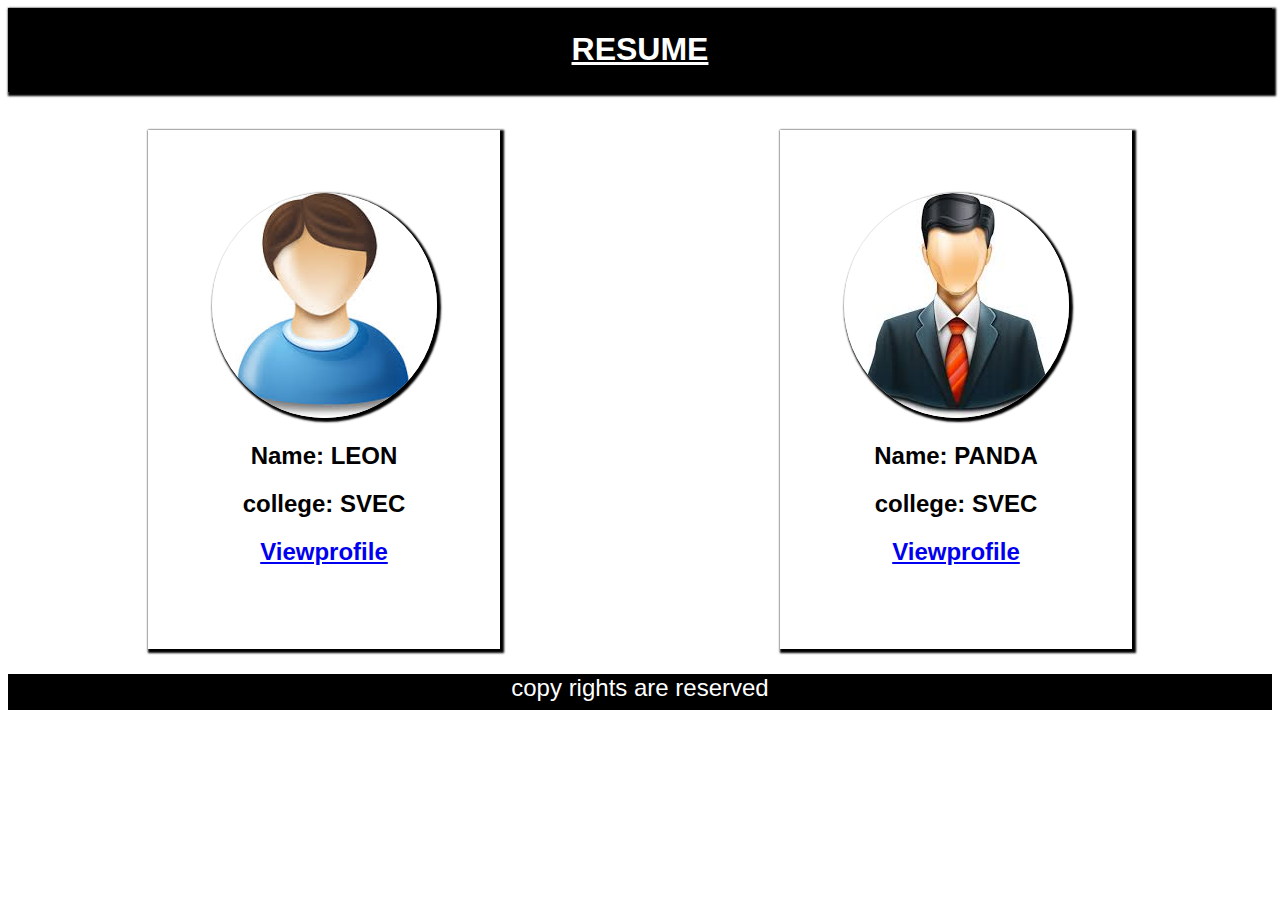
<file: index.html>
<!DOCTYPE html>
<html lang="en" dir="ltr">

<head>
  <meta charset="utf-8">
  <title>::Resume::</title>
  <meta name="description" content="this is a resume">
  <meta name="viewport" content="width=device-width, initial-scale=1.0">
  <link rel="stylesheet" href="css\style.css">
</head>

<body>
  <header>
    <h1>RESUME</h1>
  </header>
  <div class="box">
    <div class="first">
      <img src="images\first.jpg" alt="image">
      <h2>Name: LEON</h2>
      <h2>college: SVEC</h2>
      <h2><a href="first.html">Viewprofile</a></h2>
    </div>
    <div class="second">
      <img src="images\second.jpg" alt="image">
      <h2>Name: PANDA</h2>
      <h2>college: SVEC</h2>
      <h2><a href="second.html">Viewprofile</a></h2>
    </div>
  </div>
  <footer>copy rights are reserved</footer>
</body>

</html>
</file>
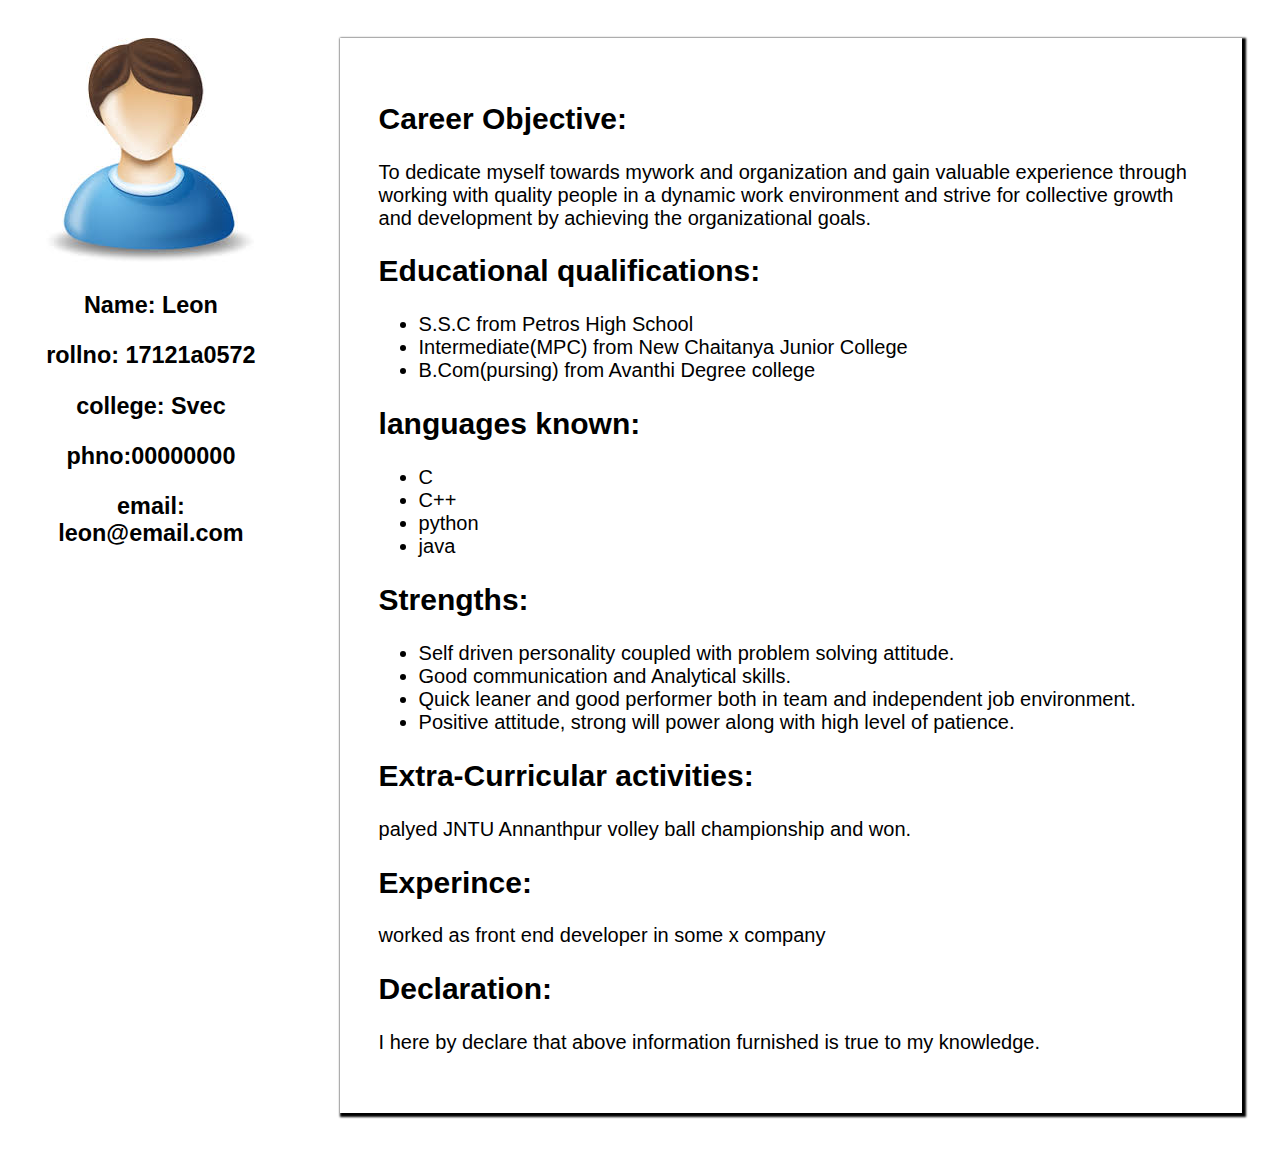
<file: first.html>
<!DOCTYPE html>
<html lang="en" dir="ltr">
  <head>
    <meta charset="utf-8">
    <link rel="stylesheet" href="css\first.css">
    <meta name="viewport" content="width=device-width, initial-scale=1.0">
    <title>::leon::</title>
  </head>
  <body>
    <div class="leon">
    <img src="images\first.jpg" alt="leon image">
    <h3>Name: Leon</h3>
    <h3>rollno: 17121a0572</h3>
    <h3>college: Svec</h3>
    <h3>phno:00000000</h3>
    <h3>email: leon@email.com</h3>
    </div>
    <div class="box">
      <h2>Career Objective:</h2>
      <p>To dedicate myself towards mywork and organization and gain valuable experience through working with quality people in a dynamic work environment and strive for collective growth and development by achieving the organizational goals. </p>
      <h2>Educational qualifications:</h2>
      <ul>
      <li>  S.S.C from  Petros High School</li>
      <li> Intermediate(MPC)  from New Chaitanya Junior College</li>
      <li> B.Com(pursing)  from Avanthi Degree college</li>
      </ul>
      <h2>languages known:</h2>
      <ul>
        <li>C</li>
        <li>C++</li>
        <li>python</li>
        <li>java</li>
      </ul>
      <h2>Strengths:</h2>
      <ul>
        <li>Self driven personality coupled with problem solving attitude.</li>
        <li>Good communication and Analytical skills.</li>
        <li>Quick leaner and good performer both in team and independent job environment.</li>
        <li>Positive attitude, strong will power along with high level of patience.</li>
      </ul>
      <h2>Extra-Curricular activities:</h2>
      <p>palyed JNTU Annanthpur volley ball championship and won.</p>
      <h2>Experince:</h2>
      <p>worked as front end developer in some x company</p>
        <h2>Declaration:</h2>
      <p> I here by declare that above information furnished is true to my knowledge.</p>
    </div>
 </body>
</html>
</file>
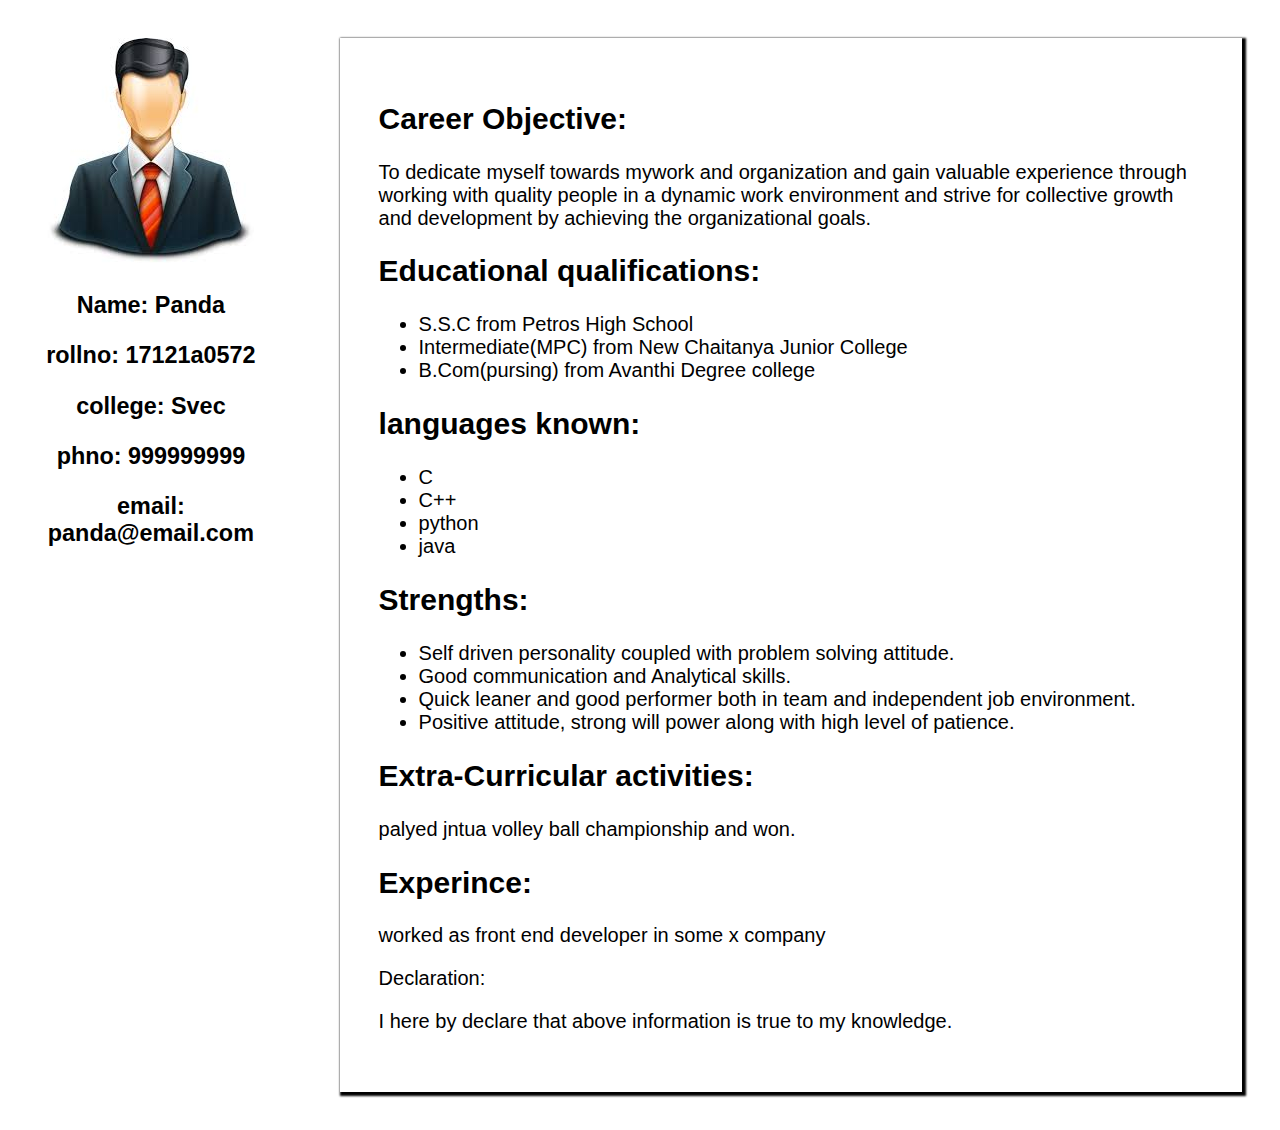
<file: second.html>
<!DOCTYPE html>
<html lang="en" dir="ltr">
  <head>
    <meta charset="utf-8">
    <link rel="stylesheet" href="css\second.css">
    <meta name="viewport" content="width=device-width, initial-scale=1.0">
    <title>::leon::</title>
  </head>
  <body>
    <div class="leon">
    <img src="images\second.jpg" alt="leon image">
    <h3>Name: Panda</h3>
    <h3>rollno: 17121a0572</h3>
    <h3>college: Svec</h3>
    <h3>phno: 999999999</h3>
    <h3>email: panda@email.com</h3>
    </div>
    <div class="box">
      <h2>Career Objective:</h2>
      <p>To dedicate myself towards mywork and organization and gain valuable experience through working with quality people in a dynamic work environment and strive for collective growth and development by achieving the organizational goals. </p>
      <h2>Educational qualifications:</h2>
      <ul>
      <li>  S.S.C from  Petros High School</li>
      <li> Intermediate(MPC)  from New Chaitanya Junior College</li>
      <li> B.Com(pursing)  from Avanthi Degree college</li>
      </ul>
      <h2>languages known:</h2>
      <ul>
        <li>C</li>
        <li>C++</li>
        <li>python</li>
        <li>java</li>
      </ul>
      <h2>Strengths:</h2>
      <ul>
        <li>Self driven personality coupled with problem solving attitude.</li>
        <li>Good communication and Analytical skills.</li>
        <li>Quick leaner and good performer both in team and independent job environment.</li>
        <li>Positive attitude, strong will power along with high level of patience.</li>
      </ul>
      <h2>Extra-Curricular activities:</h2>
      <p>palyed jntua volley ball championship and won.</p>
      <h2>Experince:</h2>
      <p>worked as front end developer in some x company</p
      <h2>Declaration:</h2>
      <p> I here by declare that above information is true to my knowledge.</p>
    </div>
 </body>
</html>
</file>
